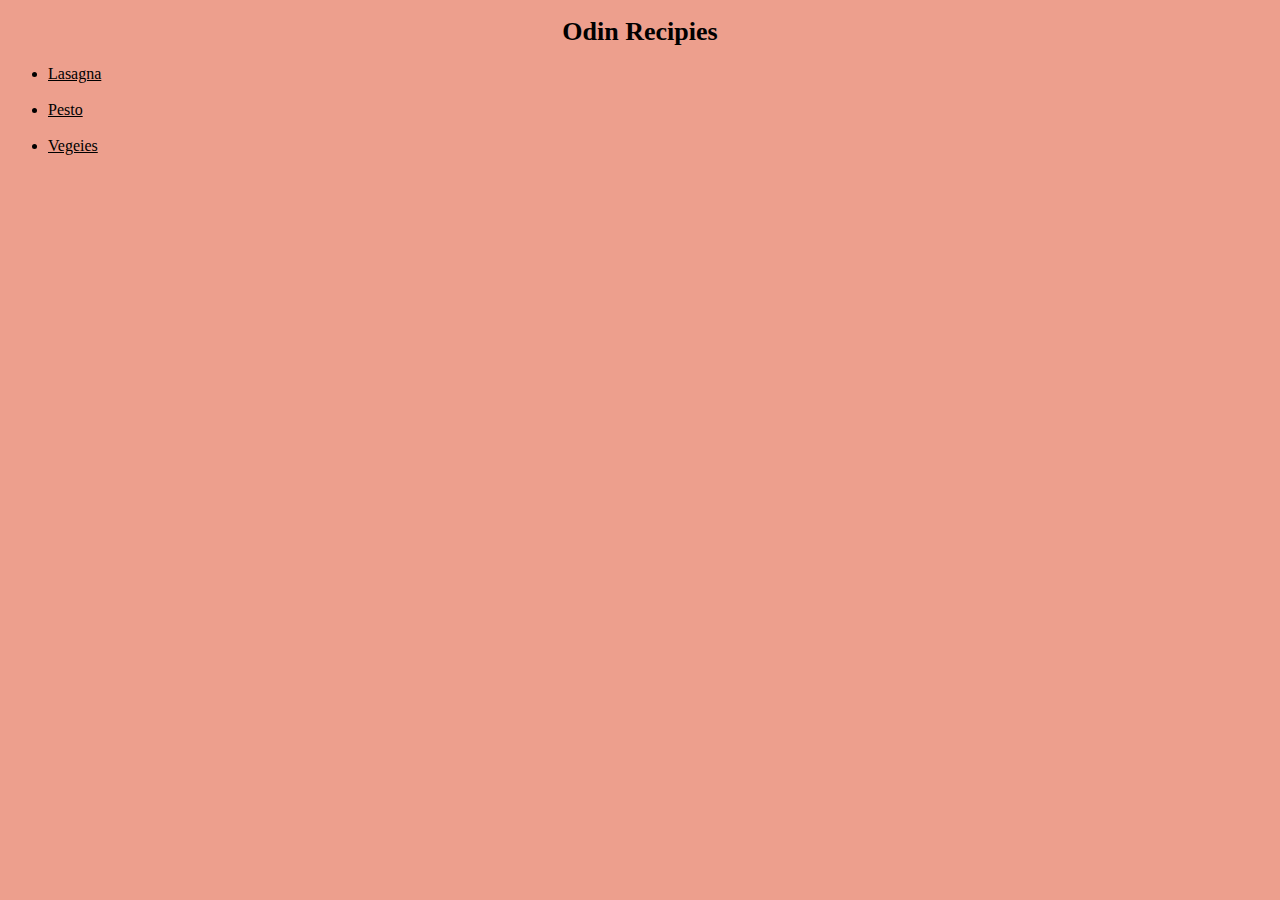
<file: index.html>
<!DOCTYPE html>
<html lang="en">
<head>
    <meta charset="UTF-8">
    <meta name="viewport" content="width=device-width, initial-scale=1.0">
    <title>The Odin Recipies</title>
    <link rel="stylesheet" href="./style.css">
</head>
<body>
    <h1 class="recp">Odin Recipies</h1>
    <ul id="pages">
        <li class="las">
            <a href="./recipies/lasagna.html" class="rec">Lasagna</a>
        </li> <br>
        <li class="pesto">
            <a href="./recipies/pesto.html" class="rec">Pesto</a>
        </li> <br>
        <li class="veg">
            <a href="./recipies/vegeies.html" class="rec">Vegeies</a>
        </li>
    </ul>

</body>
</html>
</file>
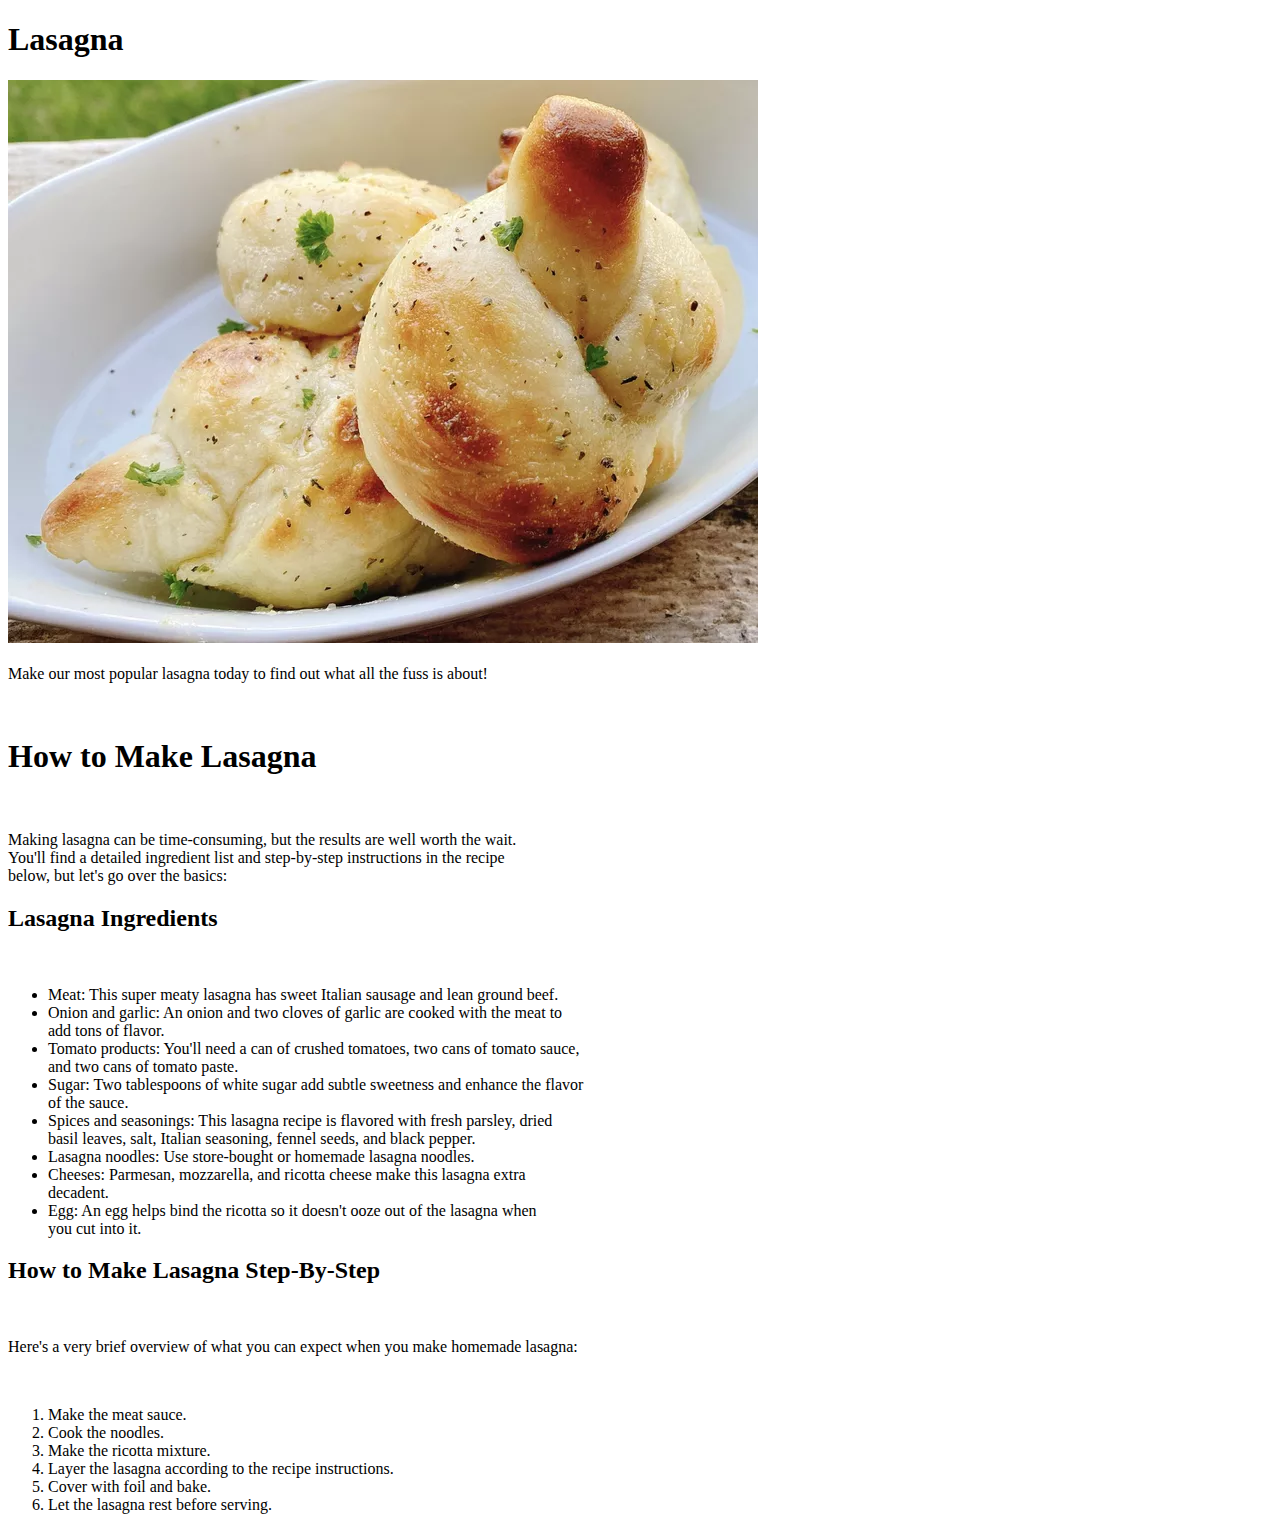
<file: recipies/lasagna.html>
<!DOCTYPE html>
<html lang="en">
<head>
    <meta charset="UTF-8">
    <meta name="viewport" content="width=device-width, initial-scale=1.0">
    <title>Lasagna</title>
</head>
<body>

    <h1>Lasagna</h1>

    <p>
        <img src="../images/lasgana" alt=""> <br> <br>
        Make our most popular lasagna today to find out what all the fuss is about!
    </p> <br>

    <h1>How to Make Lasagna</h1> <br>

    <p>
        Making lasagna can be time-consuming, but the results are well worth the wait. <br>
        You'll find a detailed ingredient list and step-by-step instructions in the recipe <br>
        below, but let's go over the basics:
    </p>

    <h2>Lasagna Ingredients</h2> <br>

    <ul>
        <li>Meat: This super meaty lasagna has sweet Italian sausage and lean ground beef.</li>
        <li>Onion and garlic: An onion and two cloves of garlic are cooked with the meat to <br> add tons of flavor.</li>
        <li>Tomato products: You'll need a can of crushed tomatoes, two cans of tomato sauce, <br> and two cans of tomato paste.</li>
        <li>Sugar: Two tablespoons of white sugar add subtle sweetness and enhance the flavor <br> of the sauce.</li>
        <li>Spices and seasonings: This lasagna recipe is flavored with fresh parsley, dried <br> basil leaves, salt, Italian seasoning, fennel seeds, and black pepper.</li>
        <li>Lasagna noodles: Use store-bought or homemade lasagna noodles.</li>
        <li>Cheeses: Parmesan, mozzarella, and ricotta cheese make this lasagna extra <br> decadent.</li>
        <li>Egg: An egg helps bind the ricotta so it doesn't ooze out of the lasagna when <br> you cut into it.</li>
    </ul>
    
    <h2>How to Make Lasagna Step-By-Step</h2> <br>
    <p>Here's a very brief overview of what you can expect when you make homemade lasagna:</p> <br>
    <ol>
        <li>Make the meat sauce.</li>
        <li>Cook the noodles.</li>
        <li>Make the ricotta mixture.</li>
        <li>Layer the lasagna according to the recipe instructions.</li>
        <li>Cover with foil and bake.</li>
        <li>Let the lasagna rest before serving.</li>
    </ol>

</body>
</html>
</file>
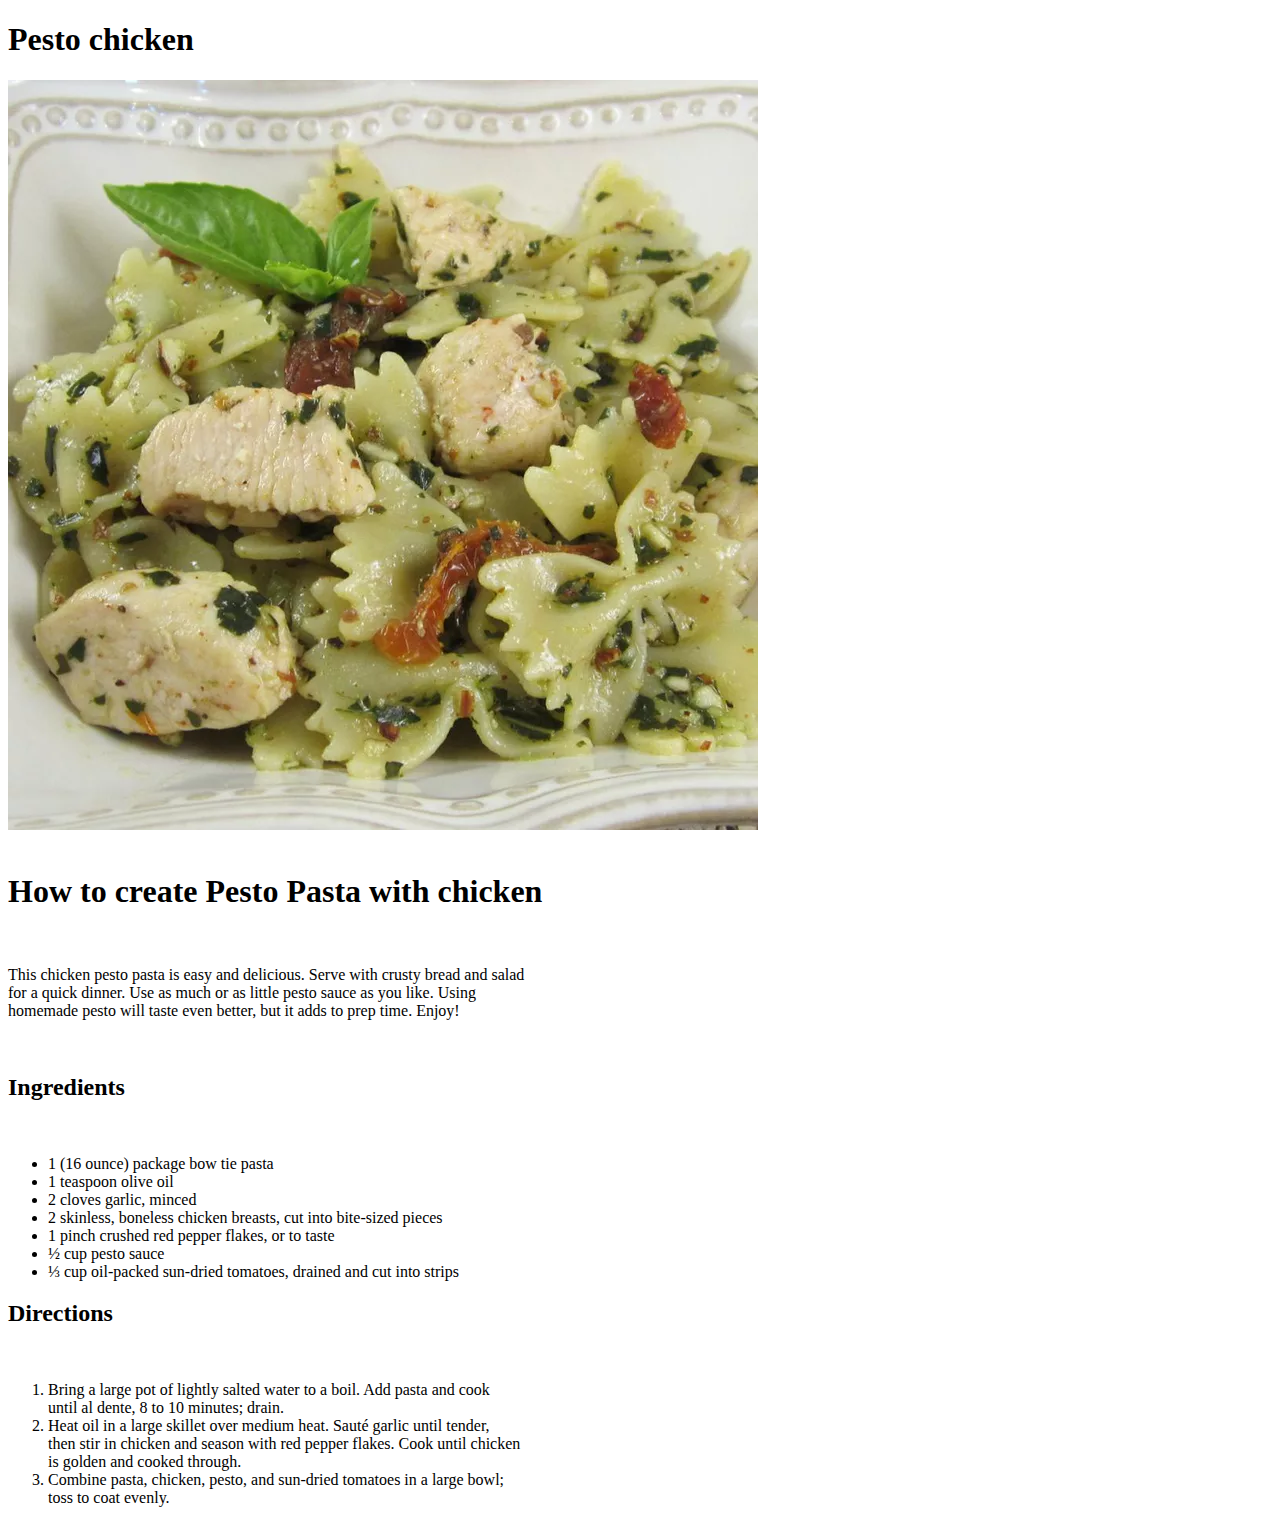
<file: recipies/pesto.html>
<!DOCTYPE html>
<html lang="en">
<head>
    <meta charset="UTF-8">
    <meta name="viewport" content="width=device-width, initial-scale=1.0">
    <title>Pesto chicken</title>
</head>
<body>

    <h1>Pesto chicken</h1>

    <p>
        <img src="../images/pesto" alt=""> <br> <br>
    </p>

    <h1>How to create Pesto Pasta with chicken</h1> <br>

    <p>
        This chicken pesto pasta is easy and delicious. Serve with crusty bread and salad <br>
        for a quick dinner. Use as much or as little pesto sauce as you like. Using <br>
        homemade pesto will taste even better, but it adds to prep time. Enjoy!
    </p> <br>

    <h2>Ingredients</h2> <br>

    <ul>
        <li>1 (16 ounce) package bow tie pasta</li>
        <li>1 teaspoon olive oil</li>
        <li>2 cloves garlic, minced</li>
        <li>2 skinless, boneless chicken breasts, cut into bite-sized pieces</li>
        <li>1 pinch crushed red pepper flakes, or to taste</li>
        <li>½ cup pesto sauce</li>
        <li>⅓ cup oil-packed sun-dried tomatoes, drained and cut into strips</li> 
    </ul>
    
    <h2>Directions</h2> <br>
    <ol>
        <li>Bring a large pot of lightly salted water to a boil. Add pasta and cook <br>
            until al dente, 8 to 10 minutes; drain.
        </li>

        <li>Heat oil in a large skillet over medium heat. Sauté garlic until tender, <br>
            then stir in chicken and season with red pepper flakes. Cook until chicken <br>
            is golden and cooked through.
        </li>

        <li>Combine pasta, chicken, pesto, and sun-dried tomatoes in a large bowl; <br>
            toss to coat evenly.
        </li>
    </ol>

</body>
</html>
</file>
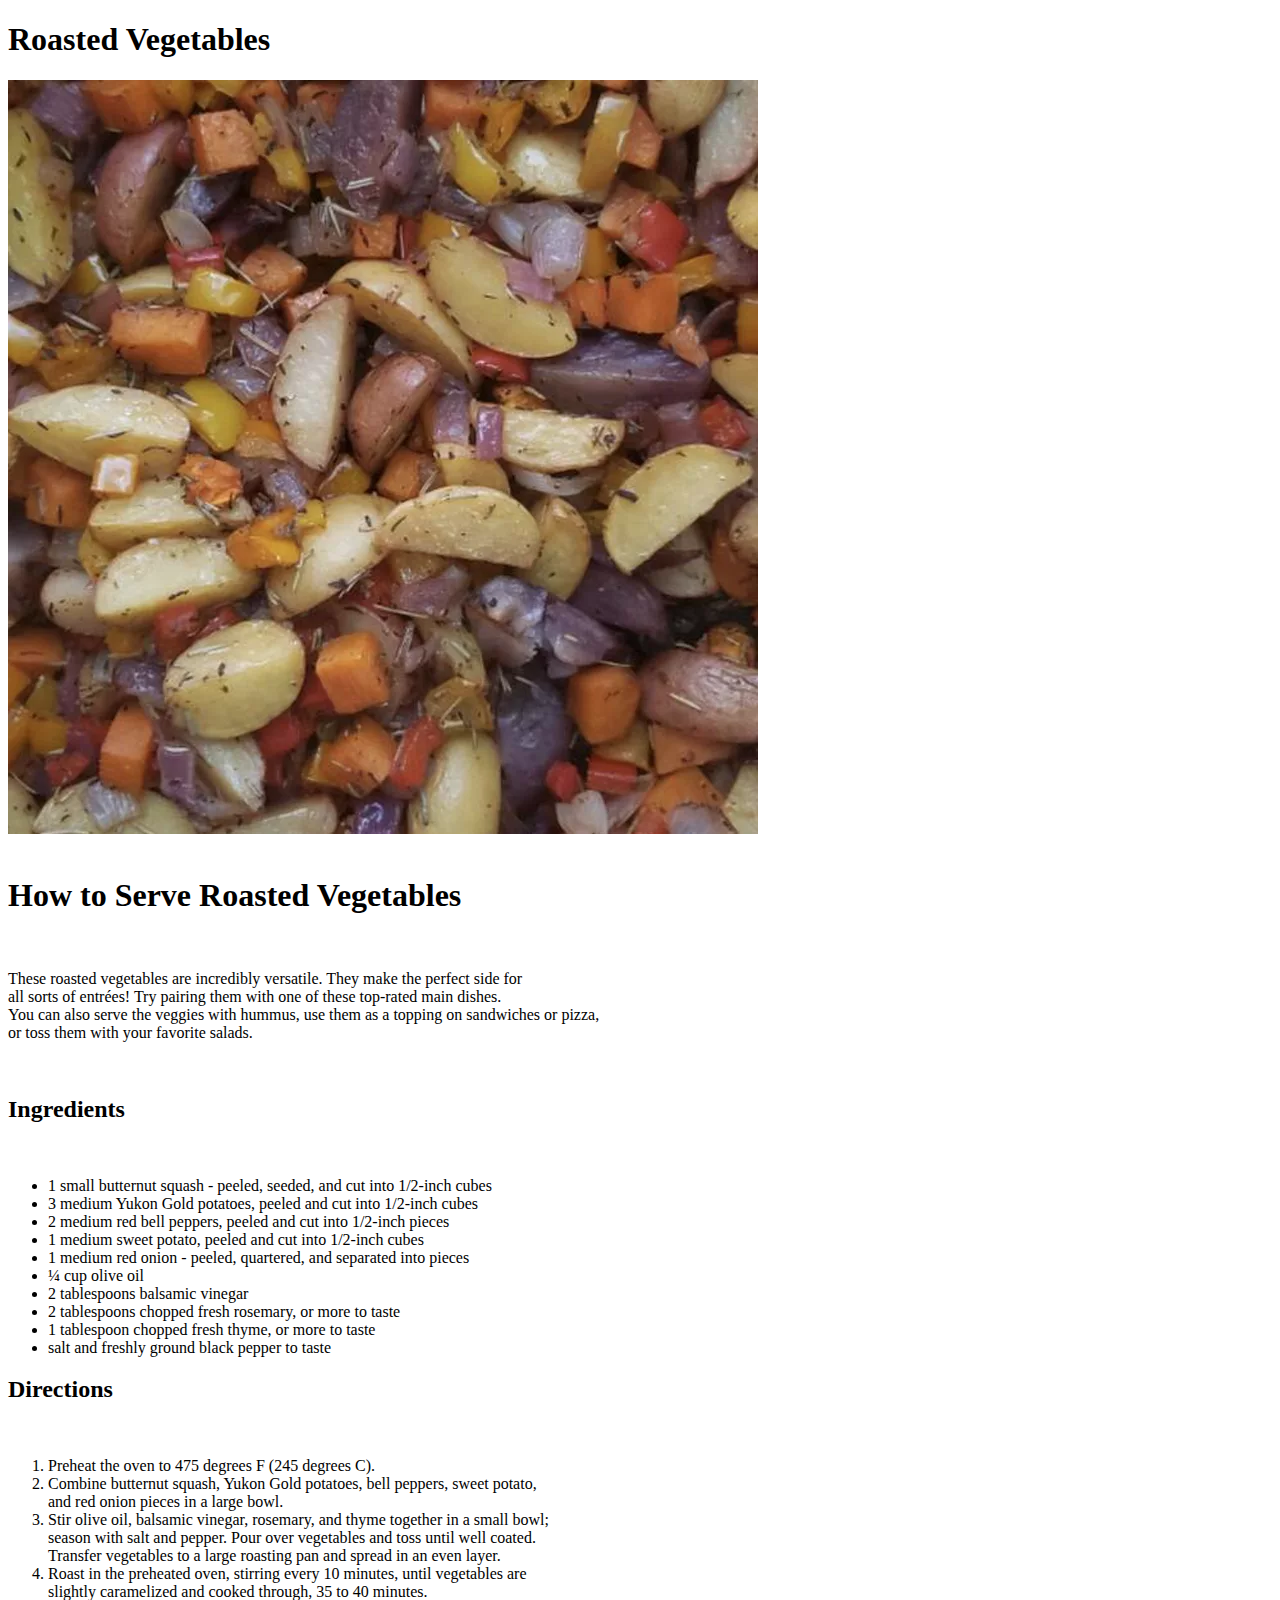
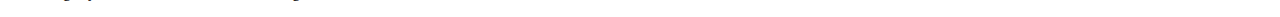
<file: recipies/vegeies.html>
<!DOCTYPE html>
<html lang="en">
<head>
    <meta charset="UTF-8">
    <meta name="viewport" content="width=device-width, initial-scale=1.0">
    <title>Roasted Vegetables</title>
</head>
<body>

    <h1>Roasted Vegetables</h1>

    <p>
        <img src="../images/vegeies" alt=""> <br> <br>
    </p>

    <h1>How to Serve Roasted Vegetables</h1> <br>

    <p>
        These roasted vegetables are incredibly versatile. They make the perfect side for <br>
        all sorts of entrées! Try pairing them with one of these top-rated main dishes. <br>
        You can also serve the veggies with hummus, use them as a topping on sandwiches or pizza, <br>
        or toss them with your favorite salads.
    </p> <br>

    <h2>Ingredients</h2> <br>

    <ul>
        <li>1 small butternut squash - peeled, seeded, and cut into 1/2-inch cubes</li>
        <li>3 medium Yukon Gold potatoes, peeled and cut into 1/2-inch cubes</li>
        <li>2 medium red bell peppers, peeled and cut into 1/2-inch pieces</li>
        <li>1 medium sweet potato, peeled and cut into 1/2-inch cubes</li>
        <li>1 medium red onion - peeled, quartered, and separated into pieces</li>
        <li>¼ cup olive oil</li>
        <li>2 tablespoons balsamic vinegar</li> 
        <li>2 tablespoons chopped fresh rosemary, or more to taste</li> 
        <li>1 tablespoon chopped fresh thyme, or more to taste</li> 
        <li>salt and freshly ground black pepper to taste</li> 
    </ul>
    
    <h2>Directions</h2> <br>
    <ol>
        <li>Preheat the oven to 475 degrees F (245 degrees C).</li>

        <li>Combine butternut squash, Yukon Gold potatoes, bell peppers, sweet potato, <br>
            and red onion pieces in a large bowl.
        </li>

        <li>Stir olive oil, balsamic vinegar, rosemary, and thyme together in a small bowl; <br>
            season with salt and pepper. Pour over vegetables and toss until well coated. <br>
            Transfer vegetables to a large roasting pan and spread in an even layer.
        </li>

        <li>Roast in the preheated oven, stirring every 10 minutes, until vegetables are <br>
            slightly caramelized and cooked through, 35 to 40 minutes.
        </li>
    </ol>

</body>
</html>
</file>
<file: style.css>
body {
    background-color: rgba(229, 118, 92, 0.7);
}

h1.recp {
    font-weight: 800;
    font-size: 26px;
    text-align: center;
}

#pages, 
.rec {
    color: black;
}
</file>
